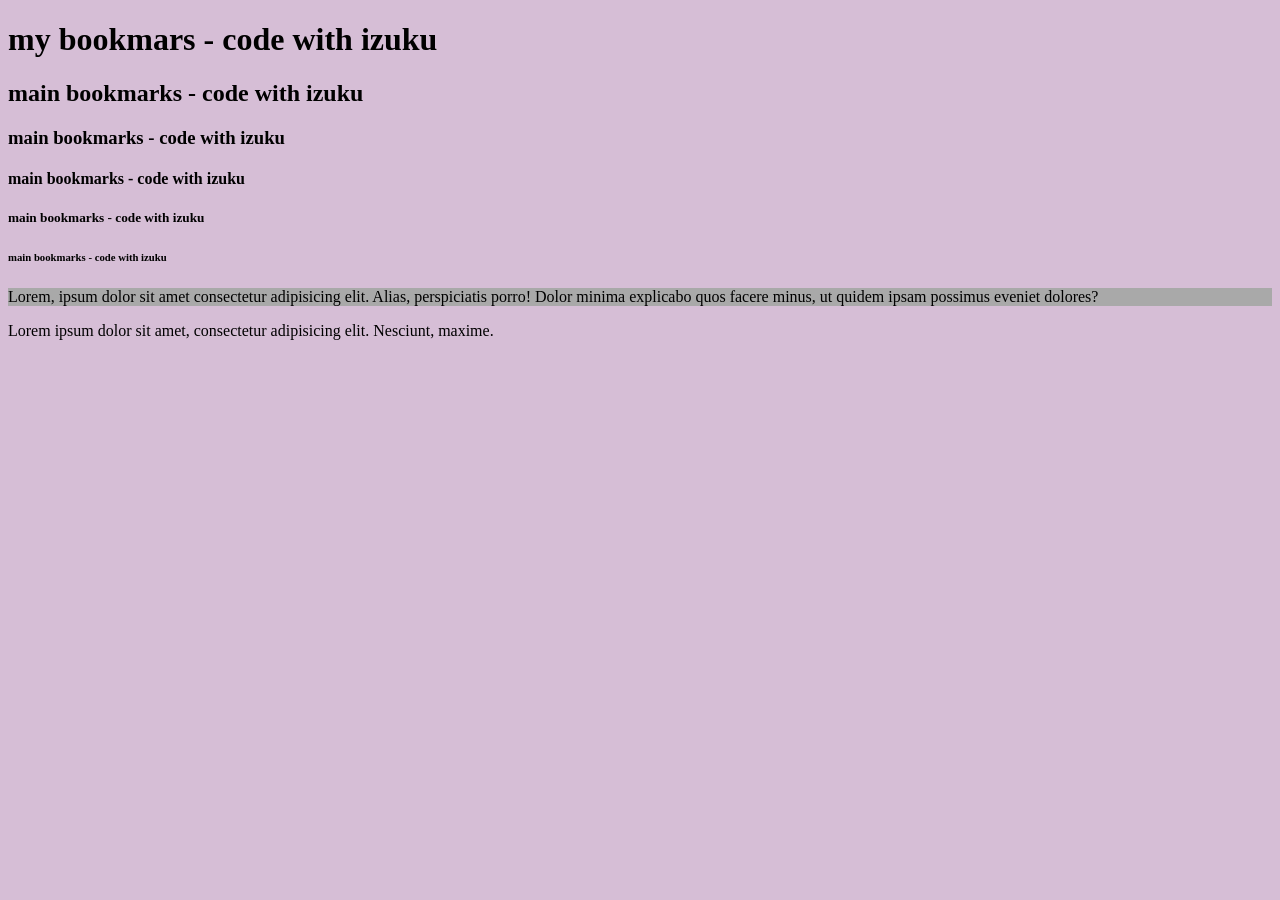
<file: index.html>
<!DOCTYPE html>
<html lang="en">
<head>
    <meta charset="UTF-8">
    <meta name="viewport" content="width=device-width, initial-scale=1.0">
    <title>my bookmars - code with izuku</title>
    <link rel="stylesheet" href="style.css">
</head>
<body>
    <h1>my bookmars - code with izuku</h1>
    <h2>main bookmarks  - code with izuku</h2>
    <h3>main bookmarks  - code with izuku</h3>
    <h4>main bookmarks  - code with izuku</h4>
    <h5>main bookmarks  - code with izuku</h5>
    <h6>main bookmarks  - code with izuku</h6>
    <p style="background-color:darkgrey ;">
        Lorem, ipsum dolor sit amet consectetur adipisicing elit. Alias, perspiciatis porro! Dolor minima explicabo quos facere minus, ut quidem ipsam possimus eveniet dolores?
    </p>
    <p>
        Lorem ipsum dolor sit amet, consectetur adipisicing elit. Nesciunt, maxime.
    </p>  
</body>
</html>
</file>
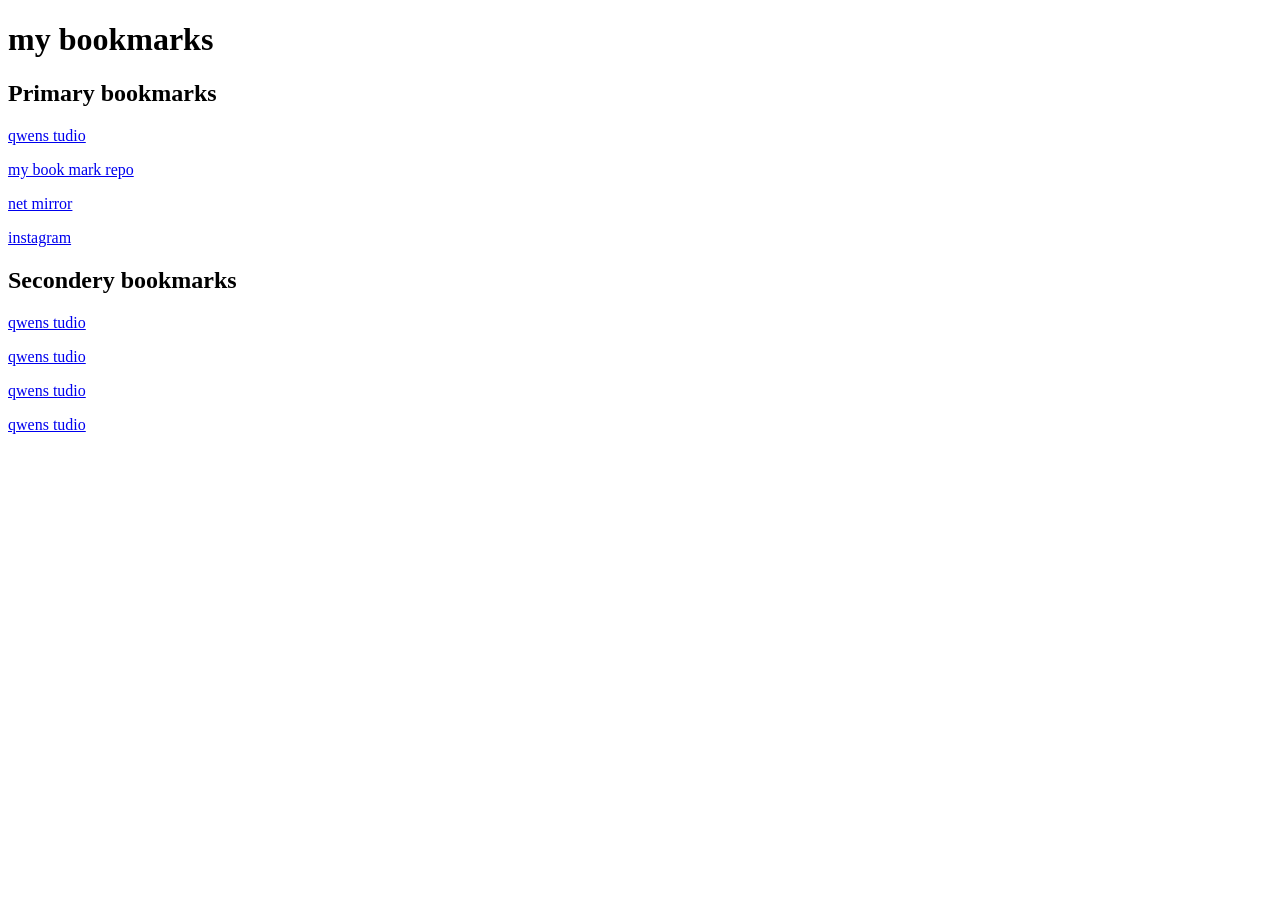
<file: bookmark manager.html>
<!DOCTYPE html>
<html lang="en">
<head>
    <meta charset="UTF-8">
    <meta name="viewport" content="width=device-width, initial-scale=1.0">
    <title>bookmar manege - by izuku</title>
</head>
<body>
    <h1>my bookmarks </h1>

    <h2>Primary bookmarks </h2>
    <p><a target="_blank" href="https://chat.qwen.ai/"> qwens tudio  </a></p>
    <p><a target="_blank" href="https://github.com/new"> my book mark repo   </a></p>
    <p><a target="_blank" href="https://netmirror.gg/10/en-in"> net mirror  </a></p>
    <p><a target="_blank" href="https://www.instagram.com"> instagram  </a></p>
    <h2>Secondery bookmarks </h2>
    <p><a target="_blank" href="https://chat.qwen.ai/"> qwens tudio  </a></p>
    <p><a target="_blank" href="https://chat.qwen.ai/"> qwens tudio  </a></p>
    <p><a target="_blank" href="https://chat.qwen.ai/"> qwens tudio  </a></p>
    <p><a target="_blank" href="https://chat.qwen.ai/"> qwens tudio  </a></p>
    
</body> 
</html>
</file>
<file: style.css>
body{
    background-color: rgb(214, 190, 214);
}
</file>
